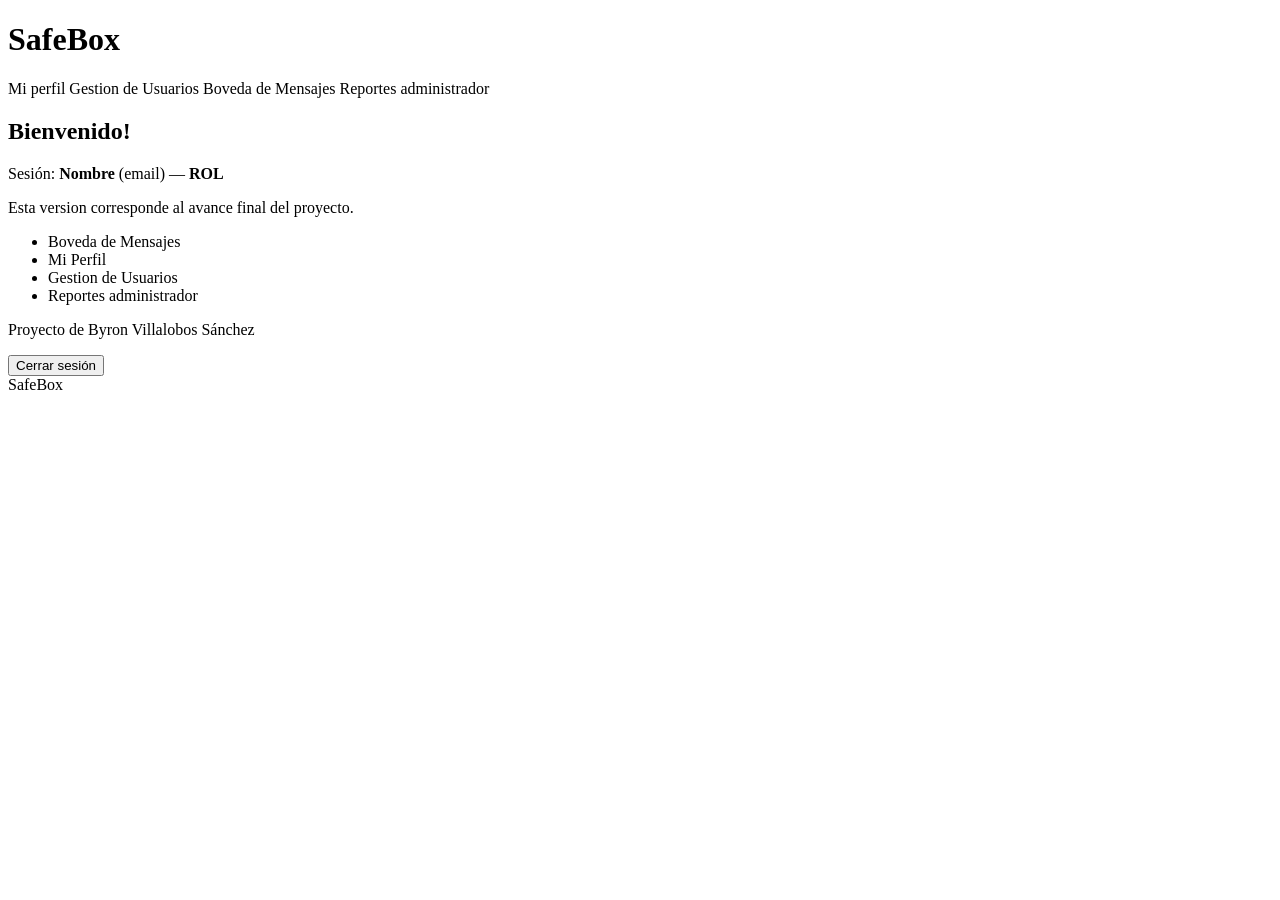
<file: src/main/resources/templates/safebox/index.html>
<!DOCTYPE html>
<html lang="es"
      xmlns:th="http://www.thymeleaf.org"
      xmlns:sec="https://www.thymeleaf.org/extras/spring-security">
<head>
  <meta charset="UTF-8" />
  <meta name="viewport" content="width=device-width, initial-scale=1.0"/>
  <title>SafeBox • Inicio</title>
  <link rel="stylesheet" th:href="@{/css/index.css}">
</head>

<body>
<header>
  <div class="header-inner">
    <h1>SafeBox</h1>

    <nav>
      <a th:href="@{/perfil}">Mi perfil</a>
      <a th:href="@{/usuarios}" sec:authorize="hasRole('ADMIN')">Gestion de Usuarios</a>
      <a th:href="@{/mensajes}">Boveda de Mensajes</a>
      <a th:href="@{/admin}" sec:authorize="hasRole('ADMIN')">Reportes administrador</a>
    </nav>
  </div>
</header>

<div class="container">
  <div class="card">
    <h2>Bienvenido!</h2>

    <div th:if="${currentUser != null}" class="session">
      Sesión:
      <strong th:text="${currentUser.nombreCompleto}">Nombre</strong>
      (<span th:text="${currentUser.email}">email</span>)
      — <strong th:text="${currentUser.rol}">ROL</strong>
    </div>

    <p class="muted">Esta version corresponde al avance final del proyecto.</p>

    <!-- ✅ Lista bien estructurada y alineada -->
    <ul class="menu">
      <li>
        <a th:href="@{/mensajes}">Boveda de Mensajes</a>
      </li>

      <li>
        <a th:href="@{/perfil}">Mi Perfil</a>
      </li>

      <li sec:authorize="hasRole('ADMIN')">
        <a th:href="@{/usuarios}">Gestion de Usuarios</a>
      </li>

      <li sec:authorize="hasRole('ADMIN')">
        <a th:href="@{/admin}">Reportes administrador</a>
      </li>
    </ul>

    <p class="muted">Proyecto de Byron Villalobos Sánchez</p>

    <form th:action="@{/logout}" method="post" class="inline">
      <button type="submit" class="btn">Cerrar sesión</button>
    </form>
  </div>
</div>

<footer>SafeBox</footer>
</body>
</html>
</file>
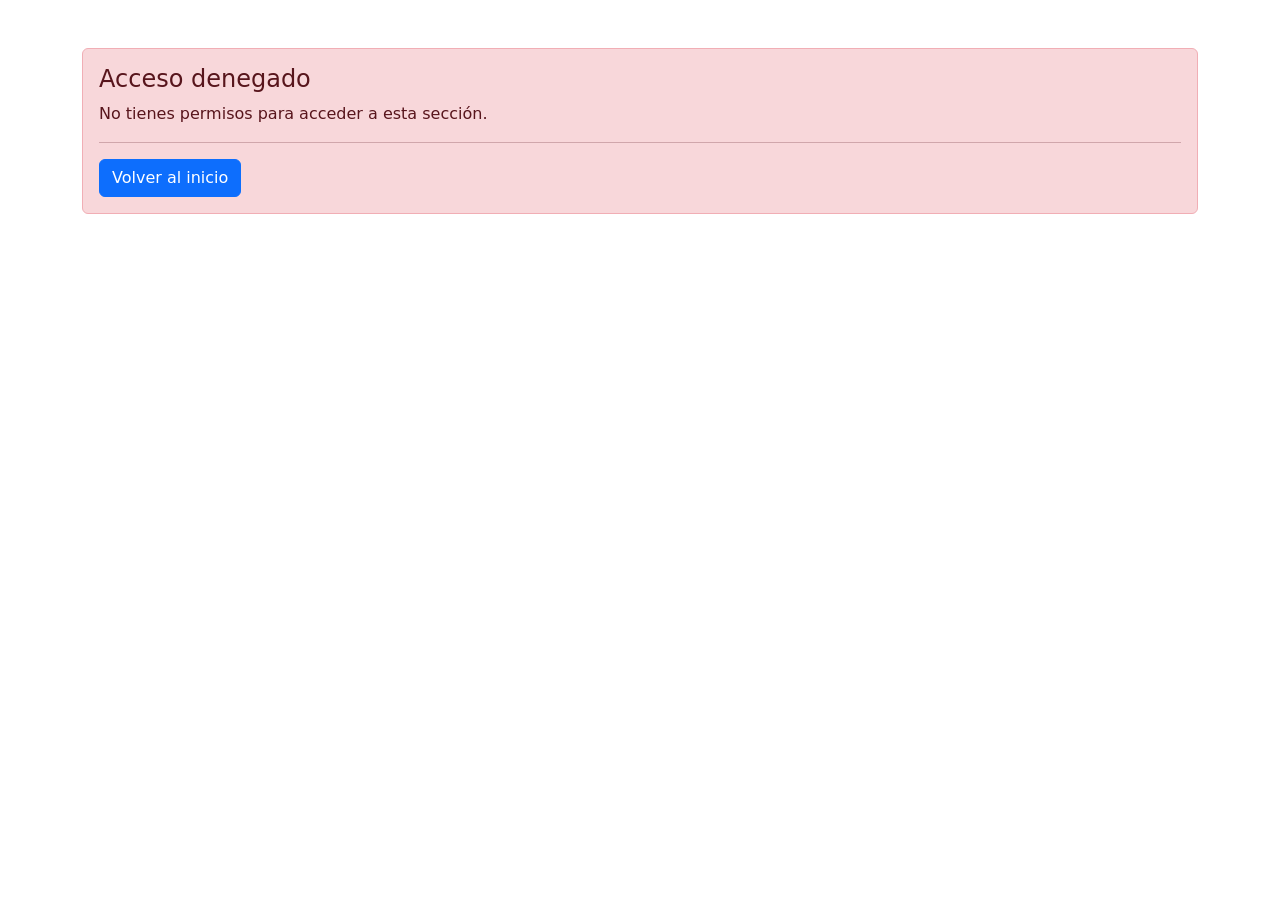
<file: src/main/resources/templates/safebox/access-denied.html>
<!DOCTYPE html>
<html xmlns:th="http://www.thymeleaf.org">
<head>
    <meta charset="UTF-8">
    <title>Acceso denegado</title>
    <link href="https://cdn.jsdelivr.net/npm/bootstrap@5.3.0/dist/css/bootstrap.min.css" rel="stylesheet">
    <link rel="stylesheet" th:href="@{/css/access-denied.css}">
</head>
<body>
<div class="container mt-5">
    <div class="alert alert-danger">
        <h4 class="alert-heading">Acceso denegado</h4>
        <p>No tienes permisos para acceder a esta sección.</p>
        <hr>
        <a th:href="@{/}" class="btn btn-primary">Volver al inicio</a>
    </div>
</div>
</body>
</html>
</file>
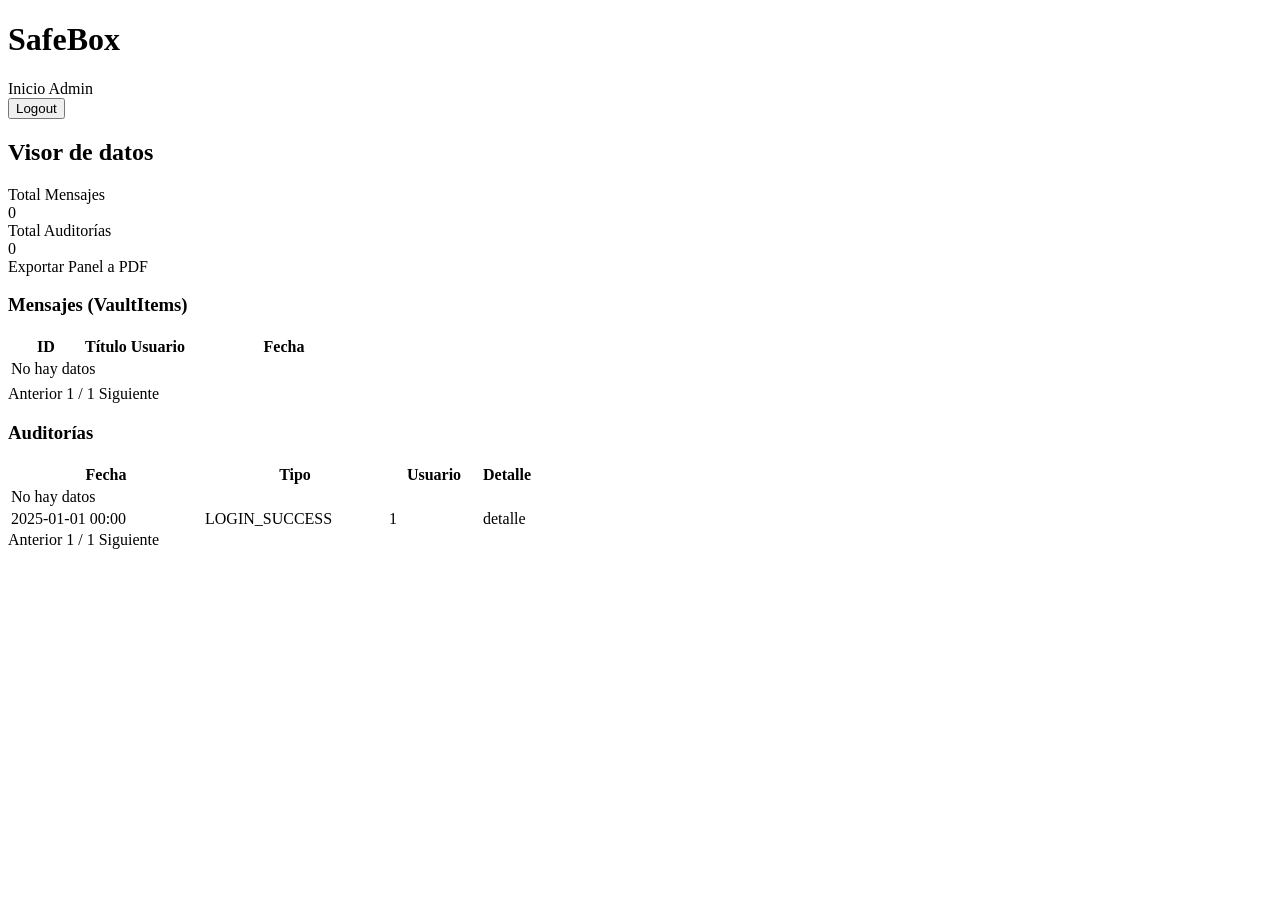
<file: src/main/resources/templates/safebox/admin.html>
<!DOCTYPE html>
<html lang="es" xmlns:th="http://www.thymeleaf.org">
<head>
  <meta charset="UTF-8">
  <title>SafeBox | Panel Admin</title>
  <link rel="stylesheet" th:href="@{/css/admin.css}">
</head>
<body>

<header class="topbar">
  <div class="container row">
    <h1 class="brand">SafeBox</h1>
    <nav class="nav">
      <a th:href="@{/}">Inicio</a>
      <a th:href="@{/admin/panel}" class="active">Admin</a>
      <form th:action="@{/logout}" method="post" class="inline">
        <button type="submit" class="btn btn-ghost">Logout</button>
      </form>
    </nav>
  </div>
</header>

<main class="container">
  <section class="card">
    <h2>Visor de datos</h2>

    <div class="grid">
      <div class="stat">
        <div class="stat-label">Total Mensajes</div>
        <div class="stat-value" th:text="${totalMensajes}">0</div>
      </div>

      <div class="stat">
        <div class="stat-label">Total Auditorías</div>
        <div class="stat-value" th:text="${totalAuditorias}">0</div>
      </div>
    </div>

    <div class="actions">
      <a class="btn" th:href="@{/admin/reportes/panel.pdf}">Exportar Panel a PDF</a>
    </div>
  </section>

  <section class="card">
    <h3>Mensajes (VaultItems)</h3>

    <div class="table-wrap">
      <table class="table">
        <thead>
        <tr>
          <th style="width:70px">ID</th>
          <th>Título</th>
          <th>Usuario</th>
          <th style="width:190px">Fecha</th>
        </tr>
        </thead>

        <tbody>
        <tr th:if="${mensajesPage == null or mensajesPage.content == null or #lists.isEmpty(mensajesPage.content)}">
          <td colspan="4" class="muted">No hay datos</td>
        </tr>

        <tr th:each="m : ${mensajesPage.content}">
          <td th:text="${m.id}"></td>
          <td th:text="${m.titulo}"></td>
          <td th:text="${m.usuario != null ? m.usuario.email : 'N/A'}"></td>

          <!-- ✅ Fecha formateada -->
          <td class="date"
              th:text="${m.fechaCreacion != null ? #temporals.format(m.fechaCreacion, 'yyyy-MM-dd HH:mm') : '—'}">
          </td>
        </tr>
        </tbody>
      </table>
    </div>

    <div class="pager">
      <a th:if="${mensajesPage.hasPrevious()}"
         th:href="@{/admin/panel(msgPage=${mensajesPage.number - 1}, msgSize=${mensajesPage.size}, audPage=${auditoriasPage.number}, audSize=${auditoriasPage.size})}">
        Anterior
      </a>

      <span th:text="${mensajesPage.number + 1}">1</span> /
      <span th:text="${mensajesPage.totalPages}">1</span>

      <a th:if="${mensajesPage.hasNext()}"
         th:href="@{/admin/panel(msgPage=${mensajesPage.number + 1}, msgSize=${mensajesPage.size}, audPage=${auditoriasPage.number}, audSize=${auditoriasPage.size})}">
        Siguiente
      </a>
    </div>
  </section>

  <section class="card">
    <h3>Auditorías</h3>

    <div class="table-wrap">
      <table class="table">
        <thead>
        <tr>
          <th style="width:190px">Fecha</th>
          <th style="width:180px">Tipo</th>
          <th style="width:90px">Usuario</th>
          <th>Detalle</th>
        </tr>
        </thead>

        <tbody>
        <tr th:if="${auditoriasPage == null or auditoriasPage.content == null or #lists.isEmpty(auditoriasPage.content)}">
          <td colspan="4" class="muted">No hay datos</td>
        </tr>

        <tr th:each="a : ${auditoriasPage.content}">
          <!-- ✅ Timestamp formateado -->
          <td class="date"
              th:text="${a.timestamp != null ? #temporals.format(a.timestamp, 'yyyy-MM-dd HH:mm') : '—'}">
            2025-01-01 00:00
          </td>

          <td><span class="pill" th:text="${a.tipo}">LOGIN_SUCCESS</span></td>
          <td th:text="${a.usuarioId}">1</td>
          <td th:text="${a.detalle}">detalle</td>
        </tr>
        </tbody>
      </table>
    </div>

    <div class="pager">
      <a th:if="${auditoriasPage.hasPrevious()}"
         th:href="@{/admin/panel(msgPage=${mensajesPage.number}, msgSize=${mensajesPage.size}, audPage=${auditoriasPage.number - 1}, audSize=${auditoriasPage.size})}">
        Anterior
      </a>

      <span th:text="${auditoriasPage.number + 1}">1</span> /
      <span th:text="${auditoriasPage.totalPages}">1</span>

      <a th:if="${auditoriasPage.hasNext()}"
         th:href="@{/admin/panel(msgPage=${mensajesPage.number}, msgSize=${mensajesPage.size}, audPage=${auditoriasPage.number + 1}, audSize=${auditoriasPage.size})}">
        Siguiente
      </a>
    </div>
  </section>

</main>
</body>
</html>
</file>
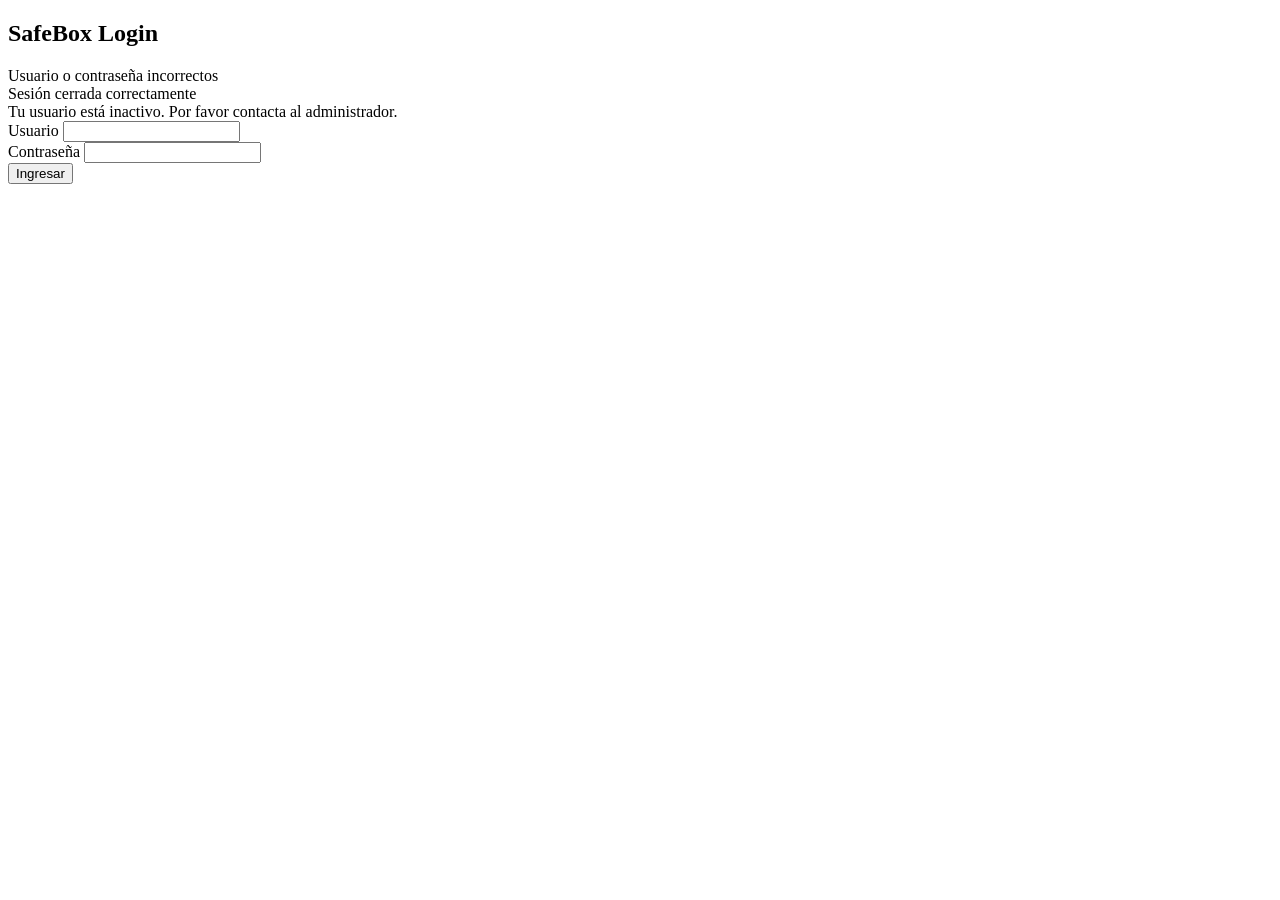
<file: src/main/resources/templates/safebox/login.html>
<!DOCTYPE html>
<html lang="es" xmlns:th="http://www.thymeleaf.org">
<head>
  <meta charset="UTF-8"/>
  <title>Login - SafeBox</title>
  <meta name="viewport" content="width=device-width, initial-scale=1"/>
  <link rel="stylesheet" th:href="@{/css/login.css}">
</head>
<body class="login-page">

  <div class="login-card">
    <h2 class="login-title">SafeBox Login</h2>

    <div class="error" th:if="${param.error}">Usuario o contraseña incorrectos</div>
    <div class="error" th:if="${param.logout}">Sesión cerrada correctamente</div>

    <div class="error"
         th:if="${session.SPRING_SECURITY_LAST_EXCEPTION != null
                and session.SPRING_SECURITY_LAST_EXCEPTION.message == 'User is disabled'}">
      Tu usuario está inactivo. Por favor contacta al administrador.
    </div>

    <form class="login-form" th:action="@{/login}" method="post">
      <div class="row">
        <label for="username">Usuario</label>
        <input id="username" name="username" type="text" autocomplete="username" required>
      </div>

      <div class="row">
        <label for="password">Contraseña</label>
        <input id="password" name="password" type="password" autocomplete="current-password" required>
      </div>

      <button type="submit">Ingresar</button>
    </form>
  </div>

</body>
</html>
</file>
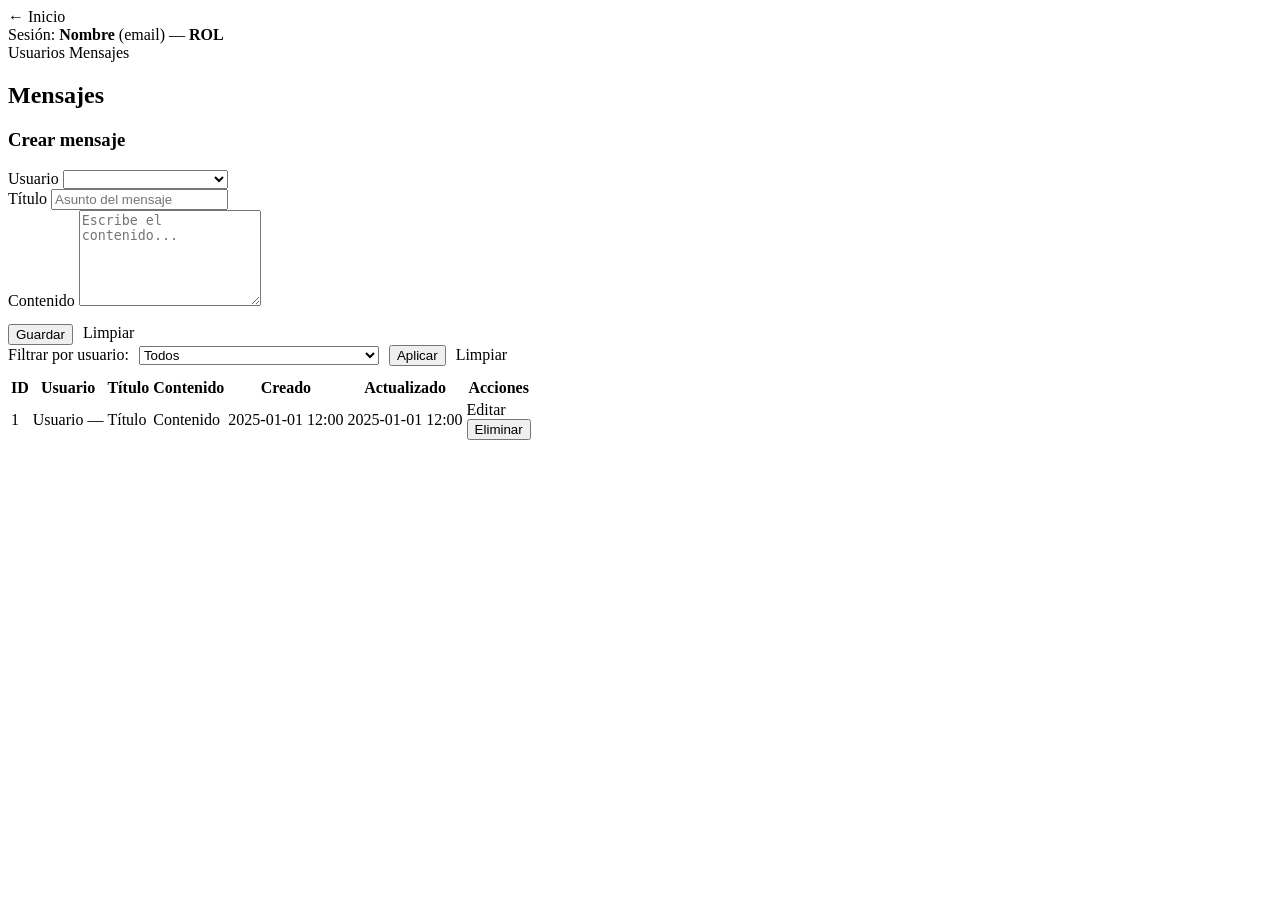
<file: src/main/resources/templates/safebox/mensajes.html>
<!DOCTYPE html>
<html lang="es" xmlns:th="http://www.thymeleaf.org">
<head>
  <meta charset="UTF-8">
  <meta name="viewport" content="width=device-width, initial-scale=1.0">
  <title>SafeBox • Mensajes</title>
  <link rel="stylesheet" th:href="@{/css/mensajes.css}">
</head>
<body>

<header>
  <div class="header-inner">
    <div>
      <a th:href="@{/}">&larr; Inicio</a>
    </div>

    <div th:if="${currentUser != null}">
      Sesión:
      <strong th:text="${currentUser.nombreCompleto}">Nombre</strong>
      (<span th:text="${currentUser.email}">email</span>)
      — <strong th:text="${currentUser.rol}">ROL</strong>
    </div>

    <nav>
      <a th:href="@{/usuarios}">Usuarios</a>
      <a th:href="@{/mensajes}" class="active">Mensajes</a>
    </nav>
  </div>
</header>

<div class="container">
  <h2>Mensajes</h2>

  <!-- Alertas -->
  <div th:if="${successMessage}" class="alert success" th:text="${successMessage}"></div>
  <div th:if="${alertSuccess}" class="alert success" th:text="${alertSuccess}"></div>
  <div th:if="${alertError}" class="alert error" th:text="${alertError}"></div>

  <div class="row">

    <!-- Formulario CRUD -->
    <div class="card" style="min-width:320px; max-width:460px">
      <h3 th:text="${messageForm.id != null} ? 'Editar mensaje' : 'Crear mensaje'">Crear mensaje</h3>

      <form th:action="@{/mensajes}" th:object="${messageForm}" method="post">
        <input type="hidden" th:field="*{id}"/>

        <!-- Select de usuario solo si es admin -->
        <div th:if="${usuarios != null}">
          <label>Usuario</label>
          <select name="usuarioId">
            <option value="" disabled th:selected="${messageForm.usuario == null}">
              -- Seleccionar usuario --
            </option>
            <option th:each="u : ${usuarios}"
                    th:value="${u.id}"
                    th:selected="${messageForm.usuario != null and messageForm.usuario.id == u.id}"
                    th:text="|${u.nombreCompleto} (${u.email})|">
            </option>
          </select>
        </div>

        <label>Título</label>
        <input type="text" th:field="*{titulo}" maxlength="120" required placeholder="Asunto del mensaje">
        <div class="muted" th:if="${#fields.hasErrors('titulo')}" th:errors="*{titulo}"></div>

        <label>Contenido</label>
        <textarea th:field="*{contenido}" rows="6" required placeholder="Escribe el contenido..."></textarea>
        <div class="muted" th:if="${#fields.hasErrors('contenido')}" th:errors="*{contenido}"></div>

        <div style="display:flex; gap:10px; margin-top:14px">
          <button class="btn" type="submit"
                  th:text="${messageForm.id != null} ? 'Actualizar' : 'Guardar'">
            Guardar
          </button>
          <a class="btn btn-secondary" th:href="@{/mensajes}">Limpiar</a>
        </div>
      </form>
    </div>

    <!-- Listado -->
    <div class="card">

      <!-- Filtro SOLO si hay usuarios (ADMIN) -->
      <form th:if="${usuarios != null}"
            method="get" th:action="@{/mensajes}"
            style="display:flex; gap:10px; align-items:center; margin-bottom:10px">
        <label for="usuarioId" style="margin:0">Filtrar por usuario:</label>

        <select name="usuarioId" id="usuarioId" style="width:240px">
          <option value="" th:selected="${usuarioId == null}">Todos</option>
          <option th:each="u : ${usuarios}"
                  th:value="${u.id}"
                  th:selected="${usuarioId != null and usuarioId == u.id}"
                  th:text="${u.nombreCompleto}">
          </option>
        </select>

        <button class="btn btn-secondary" type="submit">Aplicar</button>
        <a class="btn btn-secondary" th:href="@{/mensajes}">Limpiar</a>
      </form>

      <!-- CLAVE: wrapper para que NO se traslape -->
      <div class="table-wrap">
        <table class="table">
          <thead>
          <tr>
            <th>ID</th>
            <th>Usuario</th>
            <th>Título</th>
            <th>Contenido</th>
            <th>Creado</th>
            <th>Actualizado</th>
            <th>Acciones</th>
          </tr>
          </thead>

          <tbody>
          <tr th:each="m : ${mensajes}">
            <td th:text="${m.id}">1</td>

            <td>
              <span th:if="${m.usuario != null}" th:text="${m.usuario.nombreCompleto}">Usuario</span>
              <span th:unless="${m.usuario != null}">—</span>
            </td>

            <td th:text="${m.titulo}">Título</td>

            <td th:text="${esAdmin} ? '*** Contenido cifrado ***' : ${m.contenido}">Contenido</td>

            <td th:text="${#temporals.format(m.fechaCreacion, 'yyyy-MM-dd HH:mm')}">2025-01-01 12:00</td>
            <td th:text="${#temporals.format(m.fechaActualizacion, 'yyyy-MM-dd HH:mm')}">2025-01-01 12:00</td>

            <td class="actions">
              <a class="btn btn-secondary" th:href="@{/mensajes(editId=${m.id})}">Editar</a>

              <form th:action="@{/mensajes/eliminar/{id}(id=${m.id})}"
                    method="post"
                    onsubmit="return confirm('¿Eliminar mensaje?');">
                <button class="btn btn-danger" type="submit">Eliminar</button>
              </form>
</file>
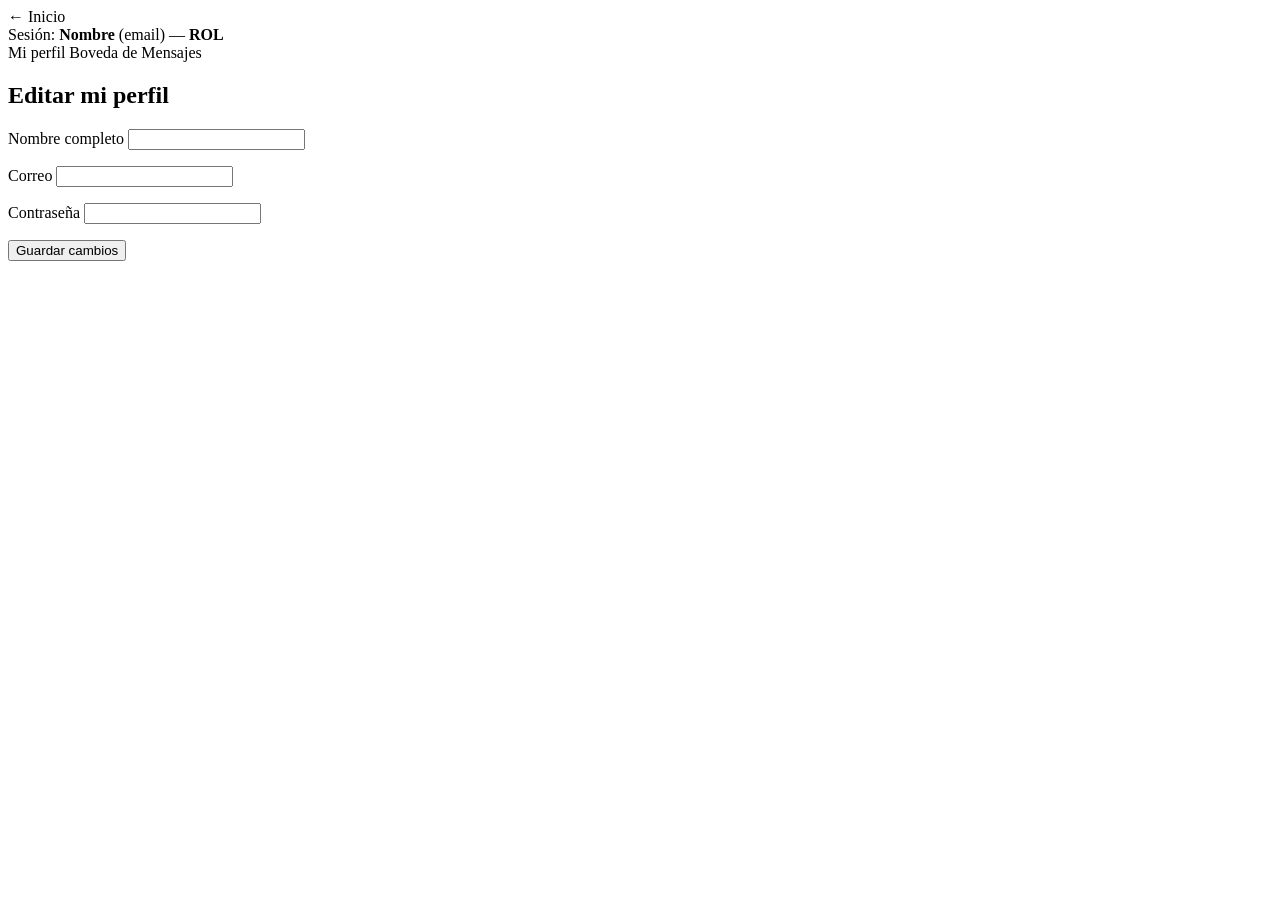
<file: src/main/resources/templates/safebox/perfil.html>
<!DOCTYPE html>
<html lang="es" xmlns:th="http://www.thymeleaf.org">
<head>
  <meta charset="UTF-8">
  <title>Mi Perfil</title>
  <link rel="stylesheet" th:href="@{/css/perfil.css}">
</head>
<body>

<header>
  <div><a th:href="@{/}">&larr; Inicio</a></div>

  <div th:if="${currentUser != null}">
    Sesión:
    <strong th:text="${currentUser.nombreCompleto}">Nombre</strong>
    (<span th:text="${currentUser.email}">email</span>)
    — <strong th:text="${currentUser.rol}">ROL</strong>
  </div>

  <nav>
    <a th:href="@{/perfil}" class="active">Mi perfil</a>
    <a th:href="@{/mensajes}">Boveda de Mensajes</a>
  </nav>
</header>

<div class="container">
  <div th:if="${alertSuccess}" class="alert success" th:text="${alertSuccess}"></div>
  <div th:if="${alertError}" class="alert error" th:text="${alertError}"></div>

  <div class="card">
    <h2>Editar mi perfil</h2>

    <form th:action="@{/perfil}" th:object="${userForm}" method="post">
      <input type="hidden" th:field="*{id}" />

      <label>Nombre completo</label>
      <input type="text" th:field="*{nombreCompleto}" required maxlength="120">
      <p th:if="${#fields.hasErrors('nombreCompleto')}"
         th:errors="*{nombreCompleto}" class="error-message"></p>

      <label>Correo</label>
      <input type="email" th:field="*{email}" required maxlength="150">
      <p th:if="${#fields.hasErrors('email')}"
         th:errors="*{email}" class="error-message"></p>

      <label>Contraseña</label>
      <input type="password" th:field="*{password}" minlength="6" maxlength="100">
      <p th:if="${#fields.hasErrors('password')}"
         th:errors="*{password}" class="error-message"></p>

      <!-- ocultos -->
      <input type="hidden" th:field="*{rol}">
      <input type="hidden" th:field="*{enabled}">

      <!-- ✅ NUEVO: bloque de acciones con separación -->
      <div class="form-actions">
        <button type="submit" class="btn">Guardar cambios</button>
      </div>
    </form>
  </div>
</div>

</body>
</html>
</file>
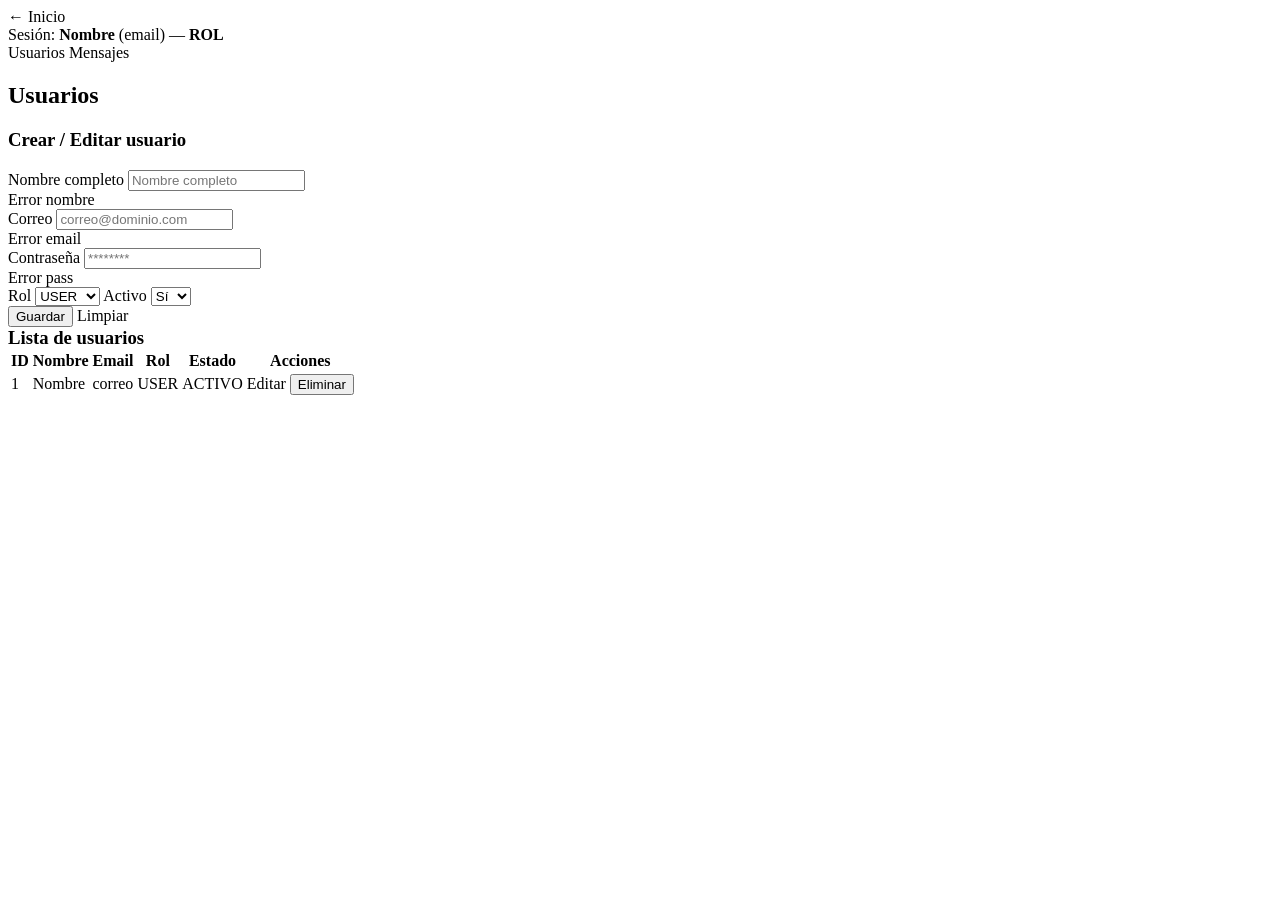
<file: src/main/resources/templates/safebox/usuarios.html>
<!DOCTYPE html>
<html lang="es" xmlns:th="http://www.thymeleaf.org">
<head>
  <meta charset="UTF-8">
  <meta name="viewport" content="width=device-width, initial-scale=1.0">
  <title>SafeBox • Usuarios</title>
  <link rel="stylesheet" th:href="@{/css/usuarios.css}">
</head>
<body>
  <header>
    <div class="header-inner">
      <div><a th:href="@{/}">&larr; Inicio</a></div>

      <div th:if="${currentUser != null}">
        Sesión:
        <strong th:text="${currentUser.nombreCompleto}">Nombre</strong>
        (<span th:text="${currentUser.email}">email</span>)
        — <strong th:text="${currentUser.rol}">ROL</strong>
      </div>

      <nav>
        <a th:href="@{/usuarios}" class="active">Usuarios</a>
        <a th:href="@{/mensajes}">Mensajes</a>
      </nav>
    </div>
  </header>

  <div class="container">
    <h2>Usuarios</h2>

    <div th:if="${alertSuccess}" class="alert success" th:text="${alertSuccess}"></div>
    <div th:if="${alertError}" class="alert error" th:text="${alertError}"></div>

    <!-- Layout 2 columnas: Form + Listado -->
    <div class="row">
      <!-- Formulario -->
      <div class="card" style="min-width:320px; max-width:420px">
        <h3 th:text="${editMode} ? 'Editar usuario' : 'Crear usuario'">Crear / Editar usuario</h3>

        <form th:action="${editMode} ? @{'/usuarios/' + ${userForm.id}} : @{/usuarios}"
              th:object="${userForm}" method="post">

          <div th:if="${editMode}">
            <input type="hidden" th:field="*{id}" />
          </div>

          <label>Nombre completo</label>
          <input th:field="*{nombreCompleto}" type="text" maxlength="120" placeholder="Nombre completo" required>
          <div class="error" th:if="${#fields.hasErrors('nombreCompleto')}" th:errors="*{nombreCompleto}">Error nombre</div>

          <label>Correo</label>
          <input th:field="*{email}" type="email" maxlength="150" placeholder="correo@dominio.com" required>
          <div class="error" th:if="${#fields.hasErrors('email')}" th:errors="*{email}">Error email</div>

          <label>Contraseña</label>
          <input th:field="*{password}" type="password" minlength="6" maxlength="100" placeholder="********" required>
          <div class="error" th:if="${#fields.hasErrors('password')}" th:errors="*{password}">Error pass</div>

          <label>Rol</label>
          <select th:field="*{rol}">
            <option value="USER">USER</option>
            <option value="ADMIN">ADMIN</option>
          </select>

          <label>Activo</label>
          <select th:field="*{enabled}">
            <option th:value="true">Sí</option>
            <option th:value="false">No</option>
          </select>

          <div class="btn-group">
            <button class="btn" type="submit" th:text="${editMode} ? 'Actualizar' : 'Guardar'">Guardar</button>
            <a class="btn btn-secondary" th:href="@{/usuarios}">Limpiar</a>
          </div>
        </form>
      </div>

      <!-- Listado -->
      <div class="card">
        <div style="display:flex; justify-content:space-between; align-items:center">
          <h3 style="margin:0">Lista de usuarios</h3>
        </div>

        <!-- CLAVE: wrapper para que la tabla no se salga ni se traslape -->
        <div class="table-wrap">
          <table class="table">
            <thead>
              <tr>
                <th>ID</th>
                <th>Nombre</th>
                <th>Email</th>
                <th>Rol</th>
                <th>Estado</th>
                <th>Acciones</th>
              </tr>
            </thead>

            <tbody>
              <tr th:each="u : ${usuarios}">
                <td th:text="${u.id}">1</td>
                <td th:text="${u.nombreCompleto}">Nombre</td>
                <td th:text="${u.email}">correo</td>
                <td><span class="badge" th:text="${u.rol}">USER</span></td>
                <td th:text="${u.enabled} ? 'ACTIVO' : 'INACTIVO'">ACTIVO</td>

                <td class="actions">
                  <a class="btn btn-secondary" th:href="@{'/usuarios/' + ${u.id} + '/editar'}">Editar</a>
                  <form th:action="@{'/usuarios/' + ${u.id} + '/eliminar'}" method="post" style="display:inline">
                    <button class="btn btn-danger" type="submit" onclick="return confirm('¿Eliminar usuario?')">Eliminar</button>
                  </form>
                </td>
              </tr>
            </tbody>
          </table>
        </div>

      </div>
    </div>
  </div>
</body>
</html>
</file>
